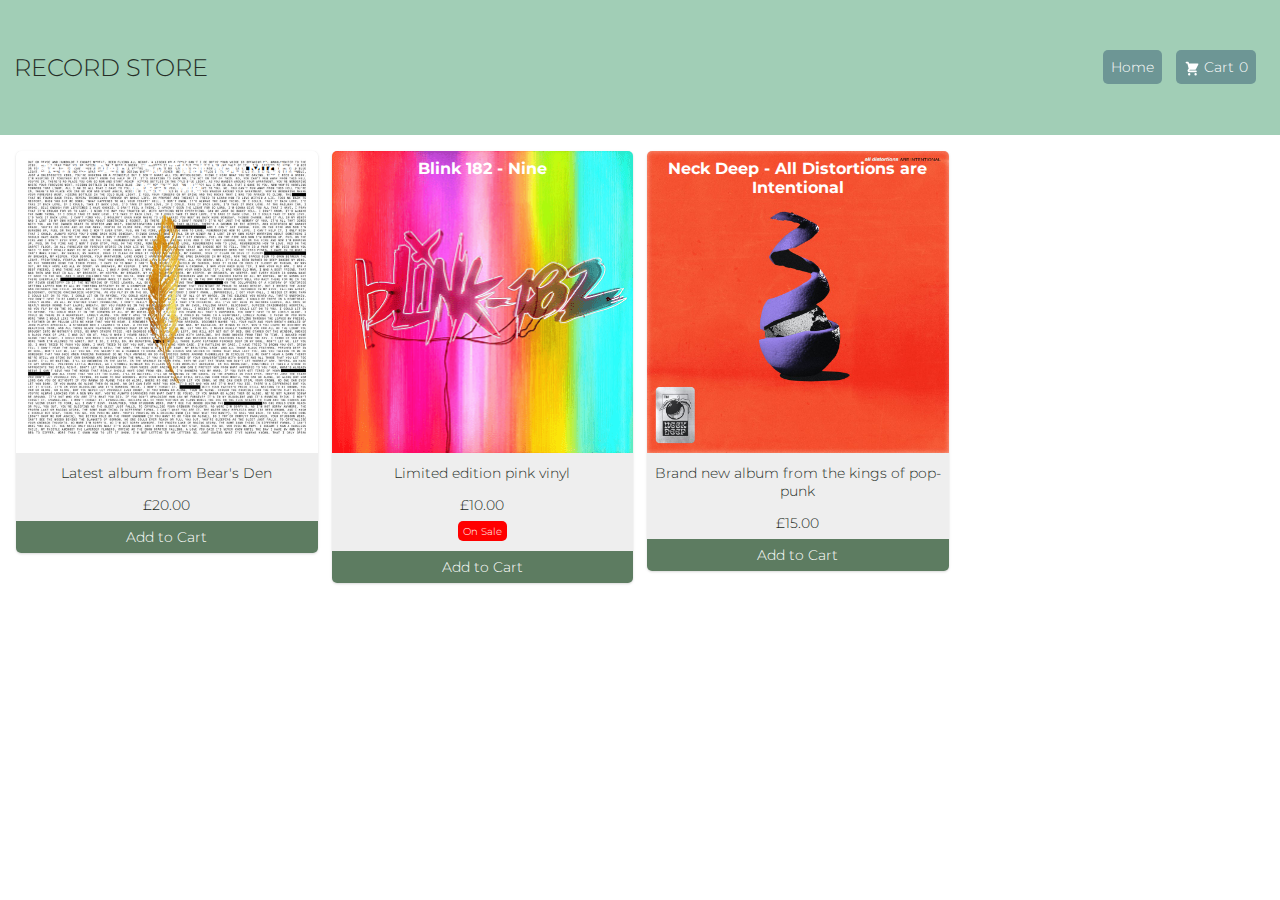
<file: index.html>
<!DOCTYPE html>
<html lang="en">
  <head>
    <meta charset="UTF-8" />
    <meta name="viewport" content="width=device-width, initial-scale=1.0" />
    <link rel="stylesheet" href="styles.css" type="text/css" />
    <title>Record Store</title>
  </head>
  <body>
    <header>
      <div>
        <h1>Record Store</h1>
      </div>
      <nav>
        <ul>
          <li><a href="index.html">Home</a></li>
          <li class="cart">
            <a href="cart.html"
              ><svg fill="currentColor" viewBox="0 0 20 20">
                <path
                  d="M3 1a1 1 0 000 2h1.22l.305 1.222a.997.997 0 00.01.042l1.358 5.43-.893.892C3.74 11.846 4.632 14 6.414 14H15a1 1 0 000-2H6.414l1-1H14a1 1 0 00.894-.553l3-6A1 1 0 0017 3H6.28l-.31-1.243A1 1 0 005 1H3zM16 16.5a1.5 1.5 0 11-3 0 1.5 1.5 0 013 0zM6.5 18a1.5 1.5 0 100-3 1.5 1.5 0 000 3z"
                ></path>
              </svg>
              Cart<span class="cart-count">0</span>
            </a>
          </li>
        </ul>
      </nav>
    </header>
    <div class="container"></div>
  </body>
  <script src="./scripts.js"></script>
</html>
</file>
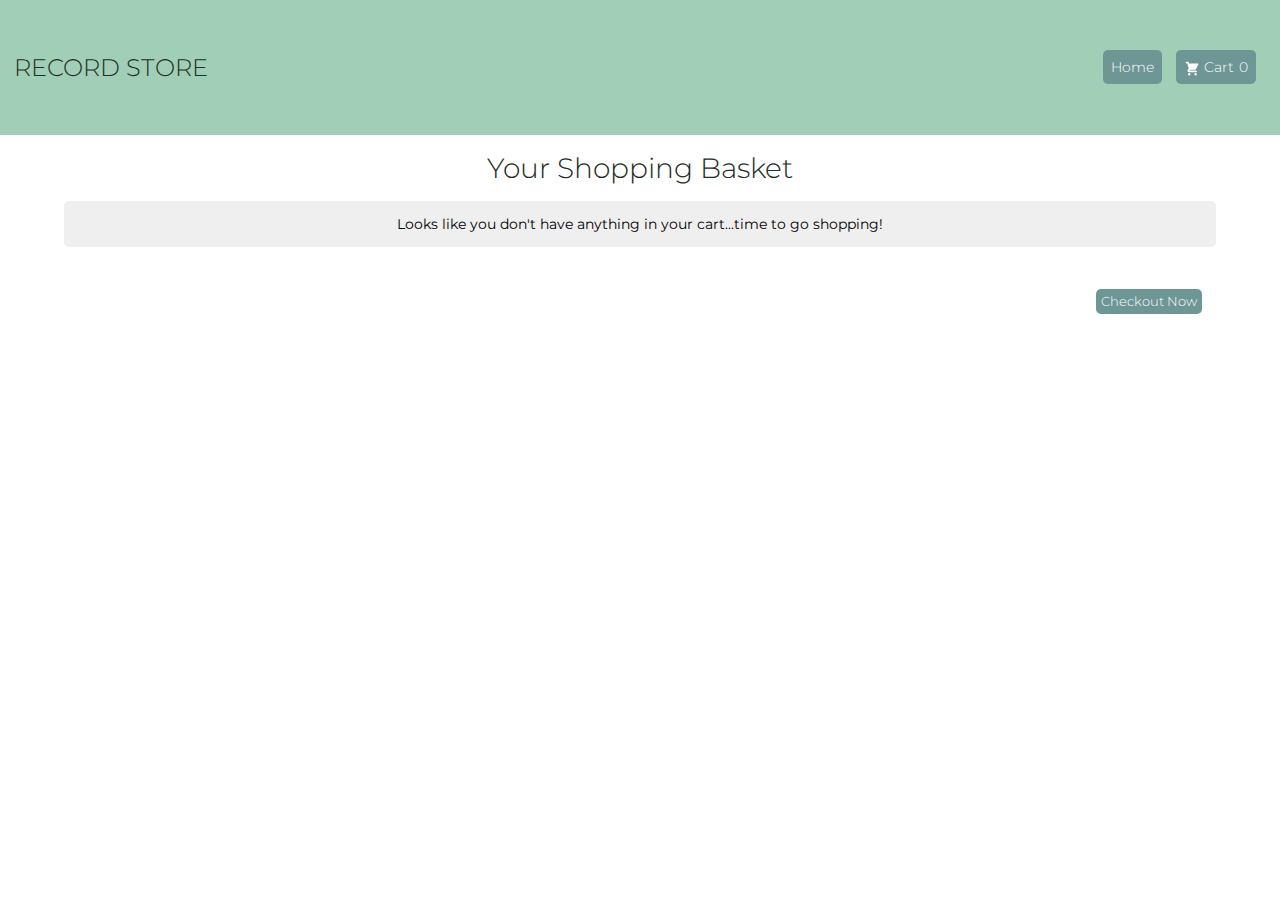
<file: cart.html>
<!DOCTYPE html>
<html lang="en">
  <head>
    <meta charset="UTF-8" />
    <meta name="viewport" content="width=device-width, initial-scale=1.0" />
    <link rel="stylesheet" href="styles.css" type="text/css" />
    <title>JS Store</title>
  </head>
  <body>
    <header>
      <div>
        <h1>Record Store</h1>
      </div>
      <nav>
        <ul>
          <li><a href="index.html">Home</a></li>
          <li class="cart">
            <a href="cart.html"
              ><svg fill="currentColor" viewBox="0 0 20 20">
                <path
                  d="M3 1a1 1 0 000 2h1.22l.305 1.222a.997.997 0 00.01.042l1.358 5.43-.893.892C3.74 11.846 4.632 14 6.414 14H15a1 1 0 000-2H6.414l1-1H14a1 1 0 00.894-.553l3-6A1 1 0 0017 3H6.28l-.31-1.243A1 1 0 005 1H3zM16 16.5a1.5 1.5 0 11-3 0 1.5 1.5 0 013 0zM6.5 18a1.5 1.5 0 100-3 1.5 1.5 0 000 3z"
                ></path>
              </svg>
              Cart<span class="cart-count">0</span>
            </a>
          </li>
        </ul>
      </nav>
    </header>
    <div class="shopping-cart">
      <h1>Your Shopping Basket</h1>
      <div class="cart-container"></div>
      <p class="btn">Checkout Now</p>
    </div>
  </body>
  <script src="./scripts.js"></script>
</html>
</file>
<file: styles.css>
@import url("https://fonts.googleapis.com/css2?family=Montserrat:wght@300;400;500;700&display=swap");
* {
  -webkit-box-sizing: border-box;
          box-sizing: border-box;
  margin: 0;
  padding: 0;
}

body {
  font-family: "Montserrat", sans-serif;
  font-weight: 400;
  font-size: 14px;
}

header {
  background: #a1ceb6;
  height: 15vh;
  padding: 1em;
  display: -webkit-box;
  display: -ms-flexbox;
  display: flex;
  place-items: center;
  -webkit-box-pack: justify;
      -ms-flex-pack: justify;
          justify-content: space-between;
}

header h1 {
  color: #252d26;
  font-weight: 300;
  font-size: 1.5rem;
  text-transform: uppercase;
  display: -webkit-box;
  display: -ms-flexbox;
  display: flex;
  -webkit-box-pack: justify;
      -ms-flex-pack: justify;
          justify-content: space-between;
}

nav li {
  list-style: none;
  display: inline-block;
  padding-right: 10px;
}

nav a {
  background: #6d9695;
  color: white;
  font-weight: 300;
  border-radius: 5px;
  padding: 0.5rem;
  text-decoration: none;
  -webkit-transition: all 300ms;
  transition: all 300ms;
}

nav a:hover {
  background: #252d26;
  cursor: pointer;
}

li svg {
  height: 1rem;
  width: 1rem;
  place-items: center;
  vertical-align: middle;
}

li span {
  margin-left: 5px;
}

.container {
  color: #252d26;
  font-weight: 300;
  padding: 1rem;
  text-align: center;
  display: -ms-grid;
  display: grid;
  -ms-grid-columns: 1fr 1fr 1fr 1fr;
      grid-template-columns: 1fr 1fr 1fr 1fr;
  grid-gap: 1em;
}

.item {
  background: #eee;
  border-radius: 5px;
  position: relative;
  -webkit-box-shadow: 0 1px 3px 0 rgba(0, 0, 0, 0.1), 0 1px 2px 0 rgba(0, 0, 0, 0.06);
          box-shadow: 0 1px 3px 0 rgba(0, 0, 0, 0.1), 0 1px 2px 0 rgba(0, 0, 0, 0.06);
  box-shadow: 0 1px 3px 0 rgba(0, 0, 0, 0.1), 0 1px 2px 0 rgba(0, 0, 0, 0.06);
}

.item img {
  border-top-left-radius: 5px;
  border-top-right-radius: 5px;
  width: 100%;
  height: 100%;
  -o-object-fit: fill;
     object-fit: fill;
  display: cover;
}

.item h2 {
  color: 300;
  position: absolute;
  text-align: center;
  margin-top: 0.5em;
  font-size: 1rem;
  color: white;
  width: 100%;
}

.item p {
  padding: 0.5em;
}

.sale {
  background: red;
  margin-bottom: 1em;
  display: inline-block;
  border-radius: 5px;
  font-size: 0.6rem;
  color: white;
  display: inline-block;
}

.add-cart {
  background: #5d7c61;
  color: white;
  border-bottom-left-radius: 5px;
  border-bottom-right-radius: 5px;
  -webkit-transition: all 500ms;
  transition: all 500ms;
  width: 100%;
}

.add-cart:hover {
  cursor: pointer;
  background: #6d9695;
}

.added-to-cart {
  background: red !important;
}

.shopping-cart {
  padding: 1rem;
  text-align: center;
}

.shopping-cart h1 {
  color: #252d26;
  font-weight: 300;
  text-align: center;
}

.cart-container {
  background: #efefef;
  border-radius: 5px;
  padding: 1em;
  width: 90vw;
  text-align: center;
  margin: 1rem auto;
  display: -webkit-box;
  display: -ms-flexbox;
  display: flex;
  -webkit-box-orient: vertical;
  -webkit-box-direction: normal;
      -ms-flex-direction: column;
          flex-direction: column;
}

.single-cart-item {
  margin-top: 2em;
  display: -ms-grid;
  display: grid;
  -ms-grid-columns: 3fr 1fr 1fr 1fr;
      grid-template-columns: 3fr 1fr 1fr 1fr;
  font-weight: 300;
  font-size: 0.7rem;
  color: #252d26;
  grid-gap: 1em;
}

.single-cart-item img {
  height: 5em;
  width: 5em;
  float: left;
  margin-right: 3px;
}

.cart-title {
  font-weight: 400;
}

.total-cart-cost {
  color: #5d7c61;
  font-weight: 400;
}

.btn {
  float: right;
  margin-right: 5%;
  margin-top: 2em;
  background: #6d9695;
  border-radius: 5px;
  padding: 5px;
  font-size: 0.8rem;
  color: white;
  font-weight: 300;
  -webkit-transition: all 500ms;
  transition: all 500ms;
}

.btn:hover {
  cursor: pointer;
  background: #252d26;
}

.quantity-cell {
  text-align: center;
}

.reduce, .increase {
  margin: 0.5rem;
  background: #6d9695;
  color: white;
  padding: 0px 3px;
  font-size: 1rem;
  width: 10px;
  -webkit-transition: all 500ms;
  transition: all 500ms;
}

.reduce:hover, .increase:hover {
  cursor: pointer;
  background: #252d26;
}

@media only screen and (max-width: 600px) {
  body {
    font-size: 10px;
  }
  .container {
    -ms-grid-columns: 1fr;
        grid-template-columns: 1fr;
  }
}
/*# sourceMappingURL=styles.css.map */
</file>
